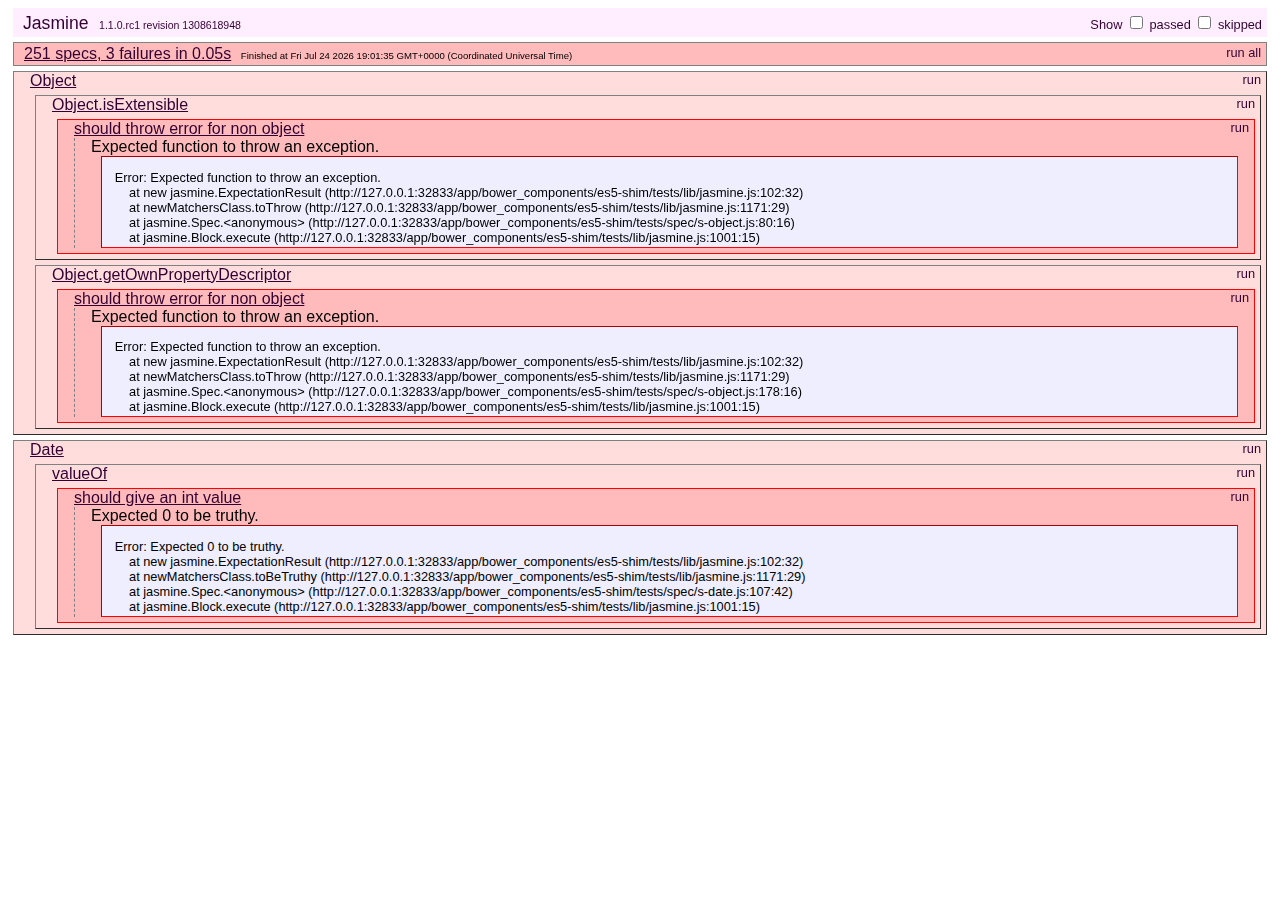
<file: app/bower_components/es5-shim/tests/index.html>
<!DOCTYPE HTML>
<html>
<head>
	<title>Jasmine Spec Runner</title>

	<link rel="shortcut icon" type="image/png" href="lib/jasmine_favicon.png">

	<link rel="stylesheet" type="text/css" href="lib/jasmine.css">
	<script type="text/javascript" src="lib/jasmine.js"></script>
	<script type="text/javascript" src="lib/jasmine-html.js"></script>
	<script type="text/javascript" src="lib/json2.js"></script>

	<!-- include helper files here... -->
	<script src="helpers/h.js"></script>
	<script src="helpers/h-kill.js"></script>
	<script src="helpers/h-matchers.js"></script>

	<!-- include source files here... -->
	<script src="../es5-shim.js"></script>
    <script src="../es5-sham.js"></script>

	<!-- include spec files here... -->
	<script src="spec/s-array.js"></script>
	<script src="spec/s-function.js"></script>
	<script src="spec/s-string.js"></script>
	<script src="spec/s-object.js"></script>
	<script src="spec/s-number.js"></script>
	<script src="spec/s-date.js"></script>


	<script type="text/javascript">
		(function() {
			var jasmineEnv = jasmine.getEnv();
			jasmineEnv.updateInterval = 1000;

			var trivialReporter = new jasmine.TrivialReporter();

			jasmineEnv.addReporter(trivialReporter);

			jasmineEnv.specFilter = function(spec) {
				return trivialReporter.specFilter(spec);
			};

			var currentWindowOnload = window.onload;

			window.onload = function() {
				if (currentWindowOnload) {
					currentWindowOnload();
				}
				execJasmine();
			};

			function execJasmine() {
				jasmineEnv.execute();
			}

		})();
	</script>

</head>

<body>
</body>
</html>
</file>
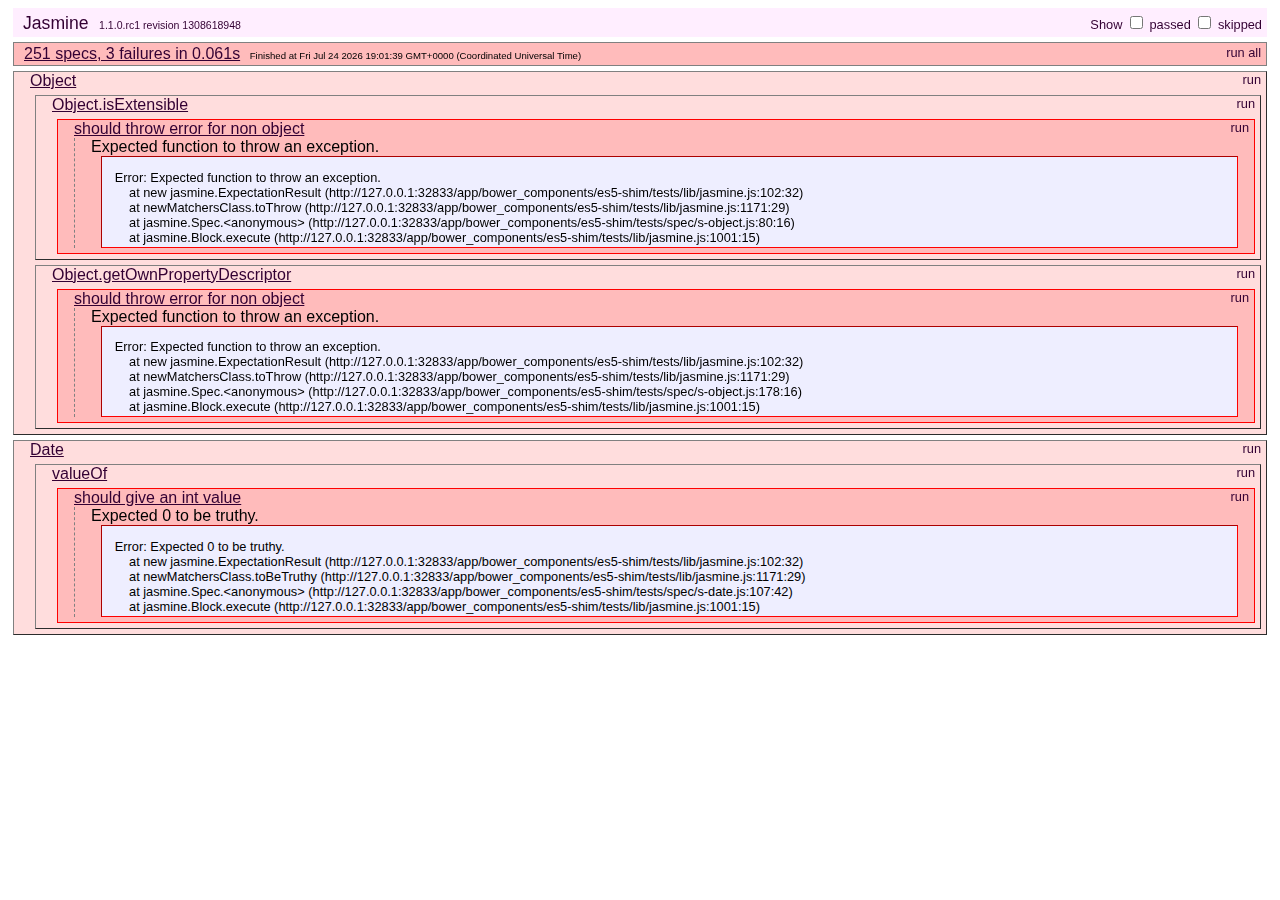
<file: app/bower_components/es5-shim/tests/index.min.html>
<!DOCTYPE HTML>
<html>
<head>
	<title>Jasmine Spec Runner</title>

	<link rel="shortcut icon" type="image/png" href="lib/jasmine_favicon.png">

	<link rel="stylesheet" type="text/css" href="lib/jasmine.css">
	<script type="text/javascript" src="lib/jasmine.js"></script>
	<script type="text/javascript" src="lib/jasmine-html.js"></script>
	<script type="text/javascript" src="lib/json2.js"></script>

	<!-- include helper files here... -->
	<script src="helpers/h.js"></script>
	<script src="helpers/h-kill.js"></script>
	<script src="helpers/h-matchers.js"></script>

	<!-- include source files here... -->
	<script src="../es5-shim.min.js"></script>

	<!-- include spec files here... -->
	<script src="spec/s-array.js"></script>
	<script src="spec/s-function.js"></script>
	<script src="spec/s-string.js"></script>
	<script src="spec/s-object.js"></script>
	<script src="spec/s-number.js"></script>
	<script src="spec/s-date.js"></script>


	<script type="text/javascript">
		(function() {
			var jasmineEnv = jasmine.getEnv();
			jasmineEnv.updateInterval = 1000;

			var trivialReporter = new jasmine.TrivialReporter();

			jasmineEnv.addReporter(trivialReporter);

			jasmineEnv.specFilter = function(spec) {
				return trivialReporter.specFilter(spec);
			};

			var currentWindowOnload = window.onload;

			window.onload = function() {
				if (currentWindowOnload) {
					currentWindowOnload();
				}
				execJasmine();
			};

			function execJasmine() {
				jasmineEnv.execute();
			}

		})();
	</script>

</head>

<body>
</body>
</html>
</file>
<file: app/bower_components/es5-shim/tests/lib/jasmine.css>
body {
  font-family: "Helvetica Neue Light", "Lucida Grande", "Calibri", "Arial", sans-serif;
}


.jasmine_reporter a:visited, .jasmine_reporter a {
  color: #303; 
}

.jasmine_reporter a:hover, .jasmine_reporter a:active {
  color: blue; 
}

.run_spec {
  float:right;
  padding-right: 5px;
  font-size: .8em;
  text-decoration: none;
}

.jasmine_reporter {
  margin: 0 5px;
}

.banner {
  color: #303;
  background-color: #fef;
  padding: 5px;
}

.logo {
  float: left;
  font-size: 1.1em;
  padding-left: 5px;
}

.logo .version {
  font-size: .6em;
  padding-left: 1em;
}

.runner.running {
  background-color: yellow;
}


.options {
  text-align: right;
  font-size: .8em;
}




.suite {
  border: 1px outset gray;
  margin: 5px 0;
  padding-left: 1em;
}

.suite .suite {
  margin: 5px; 
}

.suite.passed {
  background-color: #dfd;
}

.suite.failed {
  background-color: #fdd;
}

.spec {
  margin: 5px;
  padding-left: 1em;
  clear: both;
}

.spec.failed, .spec.passed, .spec.skipped {
  padding-bottom: 5px;
  border: 1px solid gray;
}

.spec.failed {
  background-color: #fbb;
  border-color: red;
}

.spec.passed {
  background-color: #bfb;
  border-color: green;
}

.spec.skipped {
  background-color: #bbb;
}

.messages {
  border-left: 1px dashed gray;
  padding-left: 1em;
  padding-right: 1em;
}

.passed {
  background-color: #cfc;
  display: none;
}

.failed {
  background-color: #fbb;
}

.skipped {
  color: #777;
  background-color: #eee;
  display: none;
}


/*.resultMessage {*/
  /*white-space: pre;*/
/*}*/

.resultMessage span.result {
  display: block;
  line-height: 2em;
  color: black;
}

.resultMessage .mismatch {
  color: black;
}

.stackTrace {
  white-space: pre;
  font-size: .8em;
  margin-left: 10px;
  max-height: 5em;
  overflow: auto;
  border: 1px inset red;
  padding: 1em;
  background: #eef;
}

.finished-at {
  padding-left: 1em;
  font-size: .6em;
}

.show-passed .passed,
.show-skipped .skipped {
  display: block;
}


#jasmine_content {
  position:fixed;
  right: 100%;
}

.runner {
  border: 1px solid gray;
  display: block;
  margin: 5px 0;
  padding: 2px 0 2px 10px;
}
</file>
